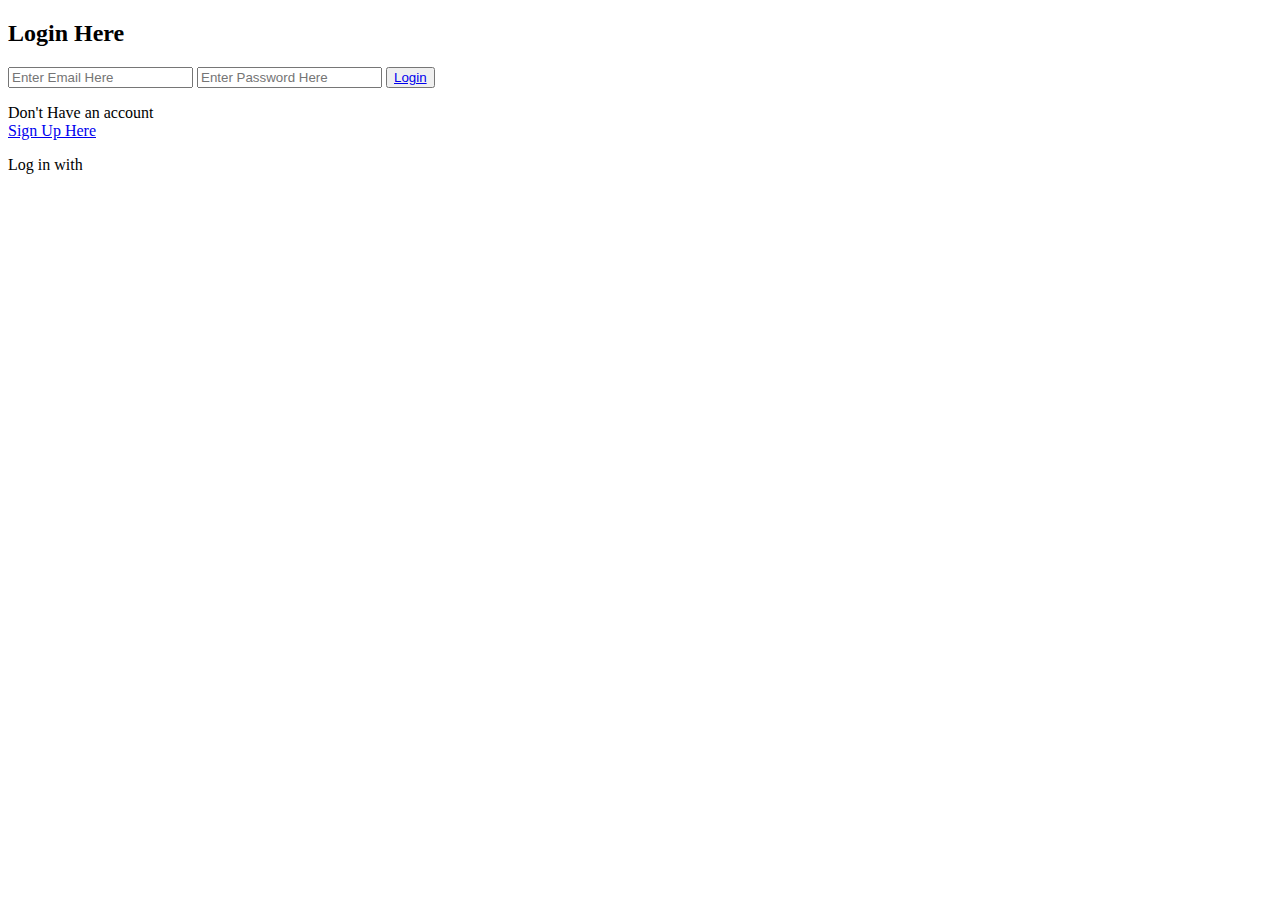
<file: Login.html>
<!DOCTYPE html>
<html lang="en">
<head>
    <meta charset="UTF-8">
    <meta http-equiv="X-UA-Compatible" content="IE=edge">
    <meta name="viewport" content="width=device-width, initial-scale=1.0">
    <title>Login Here</title>
</head>
<body>
    <div class="form">
        <h2>Login Here</h2>
        <input type="email" name="email" placeholder="Enter Email Here">
        <input type="password" name="Password" placeholder="Enter Password Here">
        <button class="btnn"><a href="#">Login</a></button>
        <p class="link">Don't Have an account<br>
        <a href="#">Sign Up Here</a></p>
        <p class="link2">Log in with</p>
    </div>
</body>
</html>
</file>
